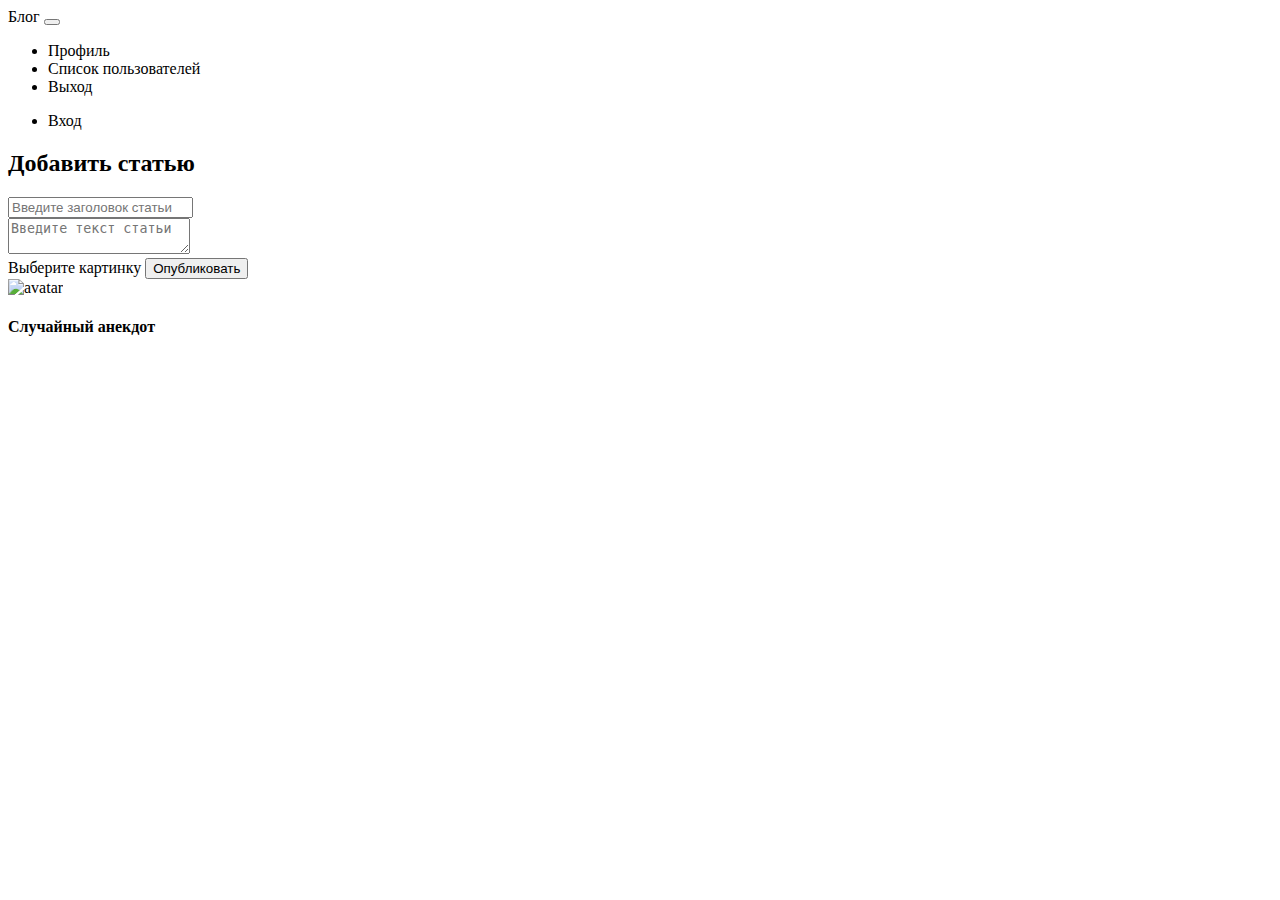
<file: src/main/resources/templates/index.html>
<!DOCTYPE html>
<html xmlns:th="http://www.thymeleaf.org" xmlns:sec="http://www.w3.org/1999/xhtml">
<head>
    <meta charset="UTF-8">
    <title>Блог</title>
    <link href="https://cdn.jsdelivr.net/npm/bootstrap@5.0.2/dist/css/bootstrap.min.css"
          rel="stylesheet"
          integrity="sha384-EVSTQN3/azprG1Anm3QDgpJLIm9Nao0Yz1ztcQTwFspd3yD65VohhpuuCOmLASjC"
          crossorigin="anonymous">
</head>
<body>
<script>
    function check() {
        const header = document.getElementById('header').value;
        const text = document.getElementById('text').value;
        if (header === '') {
            alert('Введите заголовок')
            return false;
        }
        if (text === '') {
            alert('Введите текст')
            return false;
        }
    }
</script>

<nav class="navbar navbar-expand-lg navbar-dark bg-dark">
    <div class="container-fluid">
        <a class="navbar-brand" th:href="@{/}">Блог</a>
        <button class="navbar-toggler" type="button" data-bs-toggle="collapse" data-bs-target="#navbarSupportedContent"
                aria-controls="navbarSupportedContent" aria-expanded="false" aria-label="Toggle navigation">
            <span class="navbar-toggler-icon"></span>
        </button>
        <div class="d-grid gap-2 d-md-flex justify-content-md-end"  id="navbarSupportedContent" sec:authorize="isAuthenticated()">
            <ul class="navbar-nav me-auto mb-2 mb-lg-0">
                <li class="nav-item">
                    <a class="nav-link active" aria-current="page" th:href="@{/profile}">Профиль</a>
                </li>
                <li class="nav-item" sec:authorize="hasRole('ROLE_ADMIN')">
                    <a class="nav-link active" aria-current="page" th:href="@{/users}">Список пользователей</a>
                </li>
                <li class="nav-item">
                    <a class="nav-link active" aria-current="page" th:href="@{/logout}">Выход</a>
                </li>
            </ul>
        </div>
        <div class="d-grid gap-2 d-md-flex justify-content-md-end" id="navbarSupportedContent2" sec:authorize="!isAuthenticated()">
            <ul class="navbar-nav me-auto mb-2 mb-lg-0">
                <li class="nav-item">
                    <a class="nav-link active" aria-current="page" th:href="@{/login}">Вход</a>
                </li>
            </ul>
        </div>
    </div>
</nav>
<div class="container mt-5 mb-5" sec:authorize="isAuthenticated()">
    <h2>Добавить статью</h2>
    <form action="/post" method="post" onsubmit="return check()" enctype="multipart/form-data">
        <input id="header" type="text" name="header" placeholder="Введите заголовок статьи" class="form-control"/><br>
        <textarea id="text" name="text" placeholder="Введите текст статьи" class="form-control"></textarea><br>
        <label for="image" class="label btn btn-dark">Выберите картинку</label>
        <input type="file" class="my" id="image" name="image" multiple hidden>
        <button type="submit" class="btn btn-dark">Опубликовать</button>
    </form>
</div>
<section>
    <div class="container my-5 py-5 text-dark">
        <div class="row d-flex justify-content-center">
            <div th:each="post : ${posts}" class="d-flex flex-start mb-4">
                <div class="card w-100">
                    <div class="card-body p-4">
                        <img class="rounded-circle shadow-1-strong me-3"
                             th:src="@{'data:image/'+${post.user.profileImage.ext} + ';base64, ' + ${post.user.profileImage.base64}}" alt="avatar"
                             width="65"
                             height="65"/>
                        <h3 th:text="${post.user.username}"/>
                        <h1 th:text="${post.header}"></h1>
                        <div class="d-grid gap-2 d-md-flex justify-content-md-end">
                            <a th:href="@{/post/{id}(id=${post.id})}" class="btn btn-dark"
                               th:text="'Читать полностью'"></a>
                        </div>
                        <div class="d-grid gap-2 d-md-flex justify-content-md-end mt-2">
                            <div th:text="${#dates.format(post.date, 'd MMMM yyyy HH:mm')}"></div>
                        </div>
                    </div>
                </div>
            </div>
        </div>
    </div>
    <div class="container my-5 text-dark joke-container">
        <h4>Случайный анекдот</h4>
        <div class="row d-flex justify-content-center">
            <div th:each="line : ${joke.getParagraphs()}">
                <p th:text="${line}"></p>
            </div>
        </div>
    </div>
</section>
</body>
</html>
</file>
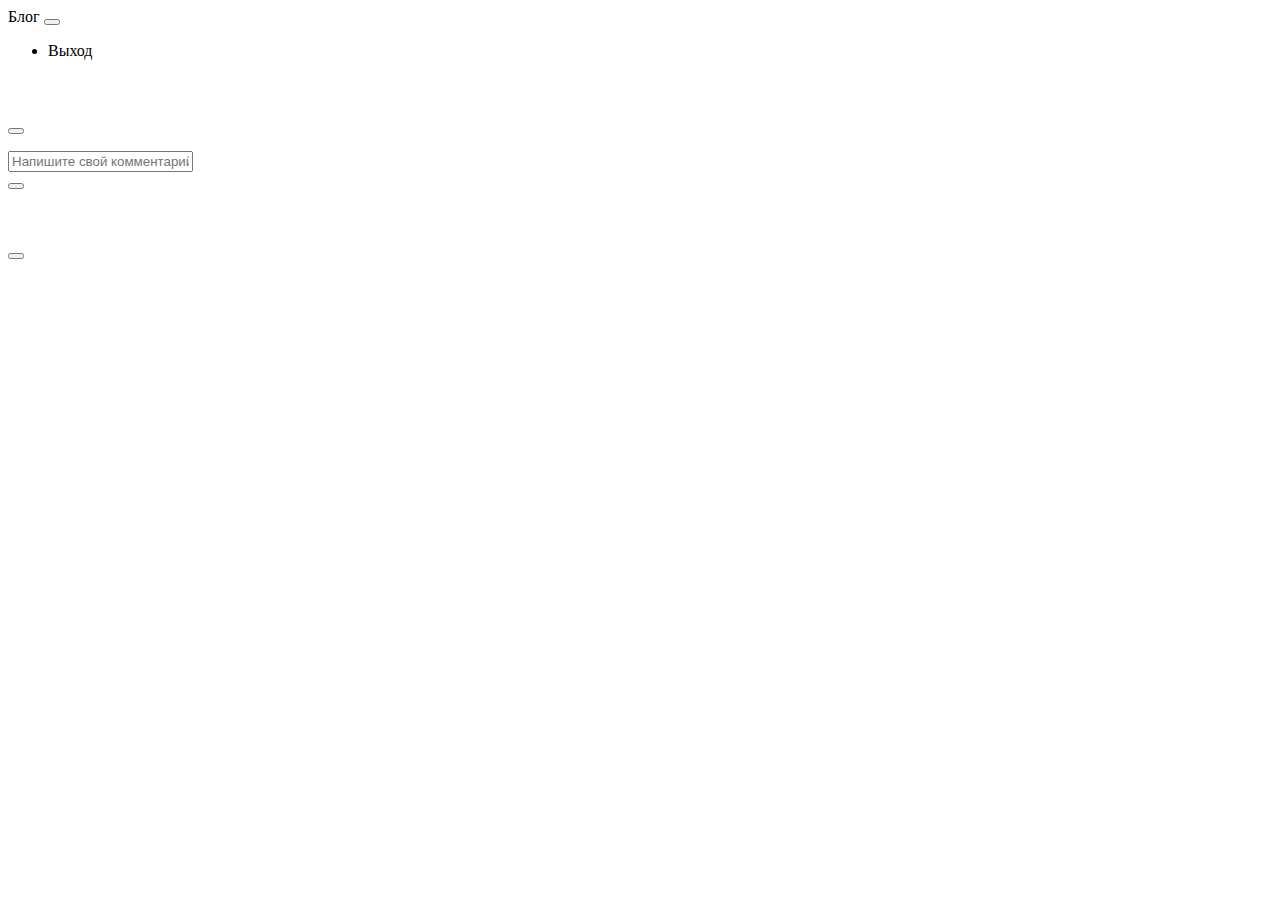
<file: src/main/resources/templates/fullText.html>
<!DOCTYPE html>
<html xmlns:th="http://www.thymeleaf.org">
<head>
  <meta charset="UTF-8">
  <title>Блог</title>
  <link href="https://cdn.jsdelivr.net/npm/bootstrap@5.0.2/dist/css/bootstrap.min.css"
        rel="stylesheet"
        integrity="sha384-EVSTQN3/azprG1Anm3QDgpJLIm9Nao0Yz1ztcQTwFspd3yD65VohhpuuCOmLASjC"
        crossorigin="anonymous">
</head>
<body>
<nav class="navbar navbar-expand-lg navbar-dark bg-dark">
  <div class="container-fluid">
    <a class="navbar-brand" th:href="@{/}">Блог</a>
    <button class="navbar-toggler" type="button" data-bs-toggle="collapse" data-bs-target="#navbarSupportedContent" aria-controls="navbarSupportedContent" aria-expanded="false" aria-label="Toggle navigation">
      <span class="navbar-toggler-icon"></span>
    </button>
    <div class="collapse navbar-collapse" id="navbarSupportedContent">
      <ul class="navbar-nav me-auto mb-2 mb-lg-0">
        <li class="nav-item">
          <a class="nav-link active" aria-current="page" th:href="@{/logout}">Выход</a>
        </li>
      </ul>
    </div>
  </div>
</nav>

<div class="container mt-5 mb-5">
  <h1 th:text="${onePost.header}"></h1>
    <div class="alert alert-info mt-2">
      <p th:text="${onePost.getBlogUser().getUsername()}"/>
      <p th:text="${onePost.text}"/>
      <div th:if="${currentUser.getId()==onePost.getBlogUser().getId() or #strings.contains(#authentication.principal,'ROLE_ADMIN')}">
      <a th:href="@{/post/{id}/edit(id=${onePost.id})}" th:text="'Редактировать'" class="btn btn-warning"></a><br><br>
        <form th:action="@{/post/{id}/remove(id=${onePost.id})}"  method="post">
        <button type="submit" class="btn btn-warning" th:text="'Удалить'"></button>
      </form>
    </div>
      <p th:text="${onePost.date}"/>
    </div>

  <div>
    <form th:action="@{/post/{postId}/comment(postId=${onePost.id})}" method="post">
      <input type="text" name="text" placeholder="Напишите свой комментарий" class="form-control"><br>
      <button type="submit" class="btn btn-success" th:text="'Опубликовать'"></button>
    </form>
  </div>

  <div th:each="comment : ${comments}" class="alert alert-info mt-2">
    <p th:text="${comment.getblogUser().getUsername()}"/>
    <p th:text="${comment.textComment}"/>
    <p th:text="${comment.date}"/>
    <div th:if="${currentUser.getId()==comment.getblogUser().getId() or #strings.contains(#authentication.principal,'ROLE_ADMIN')}">
    <a th:href="@{/post/{id}/comment/edit/{commentId}(id=${onePost.id}, commentId=${comment.id})}" th:text="'Редактировать'" class="btn btn-warning"></a><br><br>
    <form th:action="@{/post/{id}/comment/remove/{commentId}(id=${onePost.id}, commentId=${comment.id})}"  method="post">
      <button type="submit" class="btn btn-warning" th:text="'Удалить'"></button>
    </form>
    </div>
  </div>


</div>
</body>
</html>
</file>
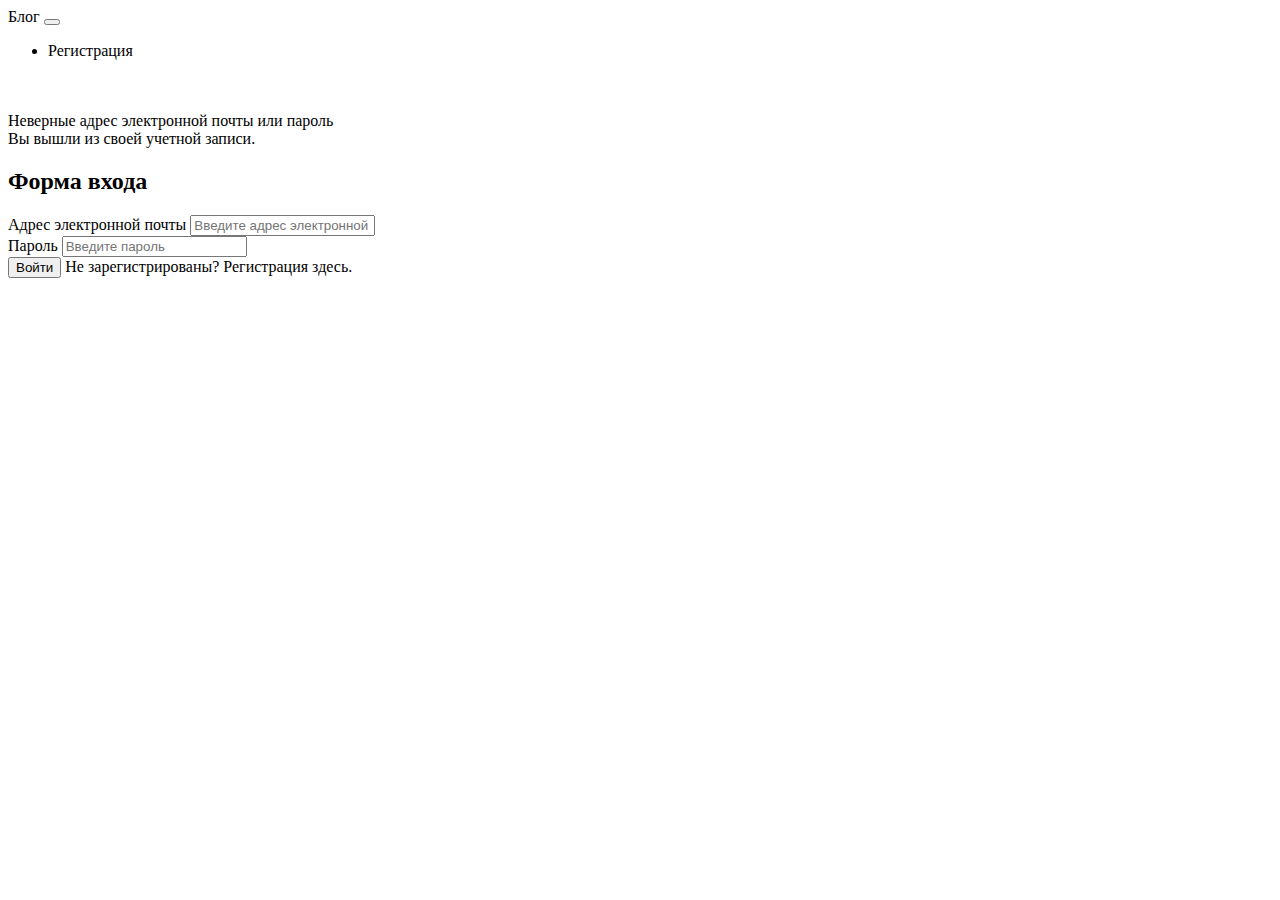
<file: src/main/resources/templates/login.html>
<!DOCTYPE html>
<html lang="en"
      xmlns:th="http://www.thymeleaf.org"
>
<head>
  <meta charset="UTF-8">
  <title>Блог</title>
  <link href="https://cdn.jsdelivr.net/npm/bootstrap@5.0.2/dist/css/bootstrap.min.css"
        rel="stylesheet"
        integrity="sha384-EVSTQN3/azprG1Anm3QDgpJLIm9Nao0Yz1ztcQTwFspd3yD65VohhpuuCOmLASjC"
        crossorigin="anonymous">
</head>
<body>
<nav class="navbar navbar-expand-lg navbar-dark bg-dark">
  <div class="container-fluid">
    <a class="navbar-brand" th:href="@{/}">Блог</a>
    <button class="navbar-toggler" type="button" data-bs-toggle="collapse" data-bs-target="#navbarSupportedContent" aria-controls="navbarSupportedContent" aria-expanded="false" aria-label="Toggle navigation">
      <span class="navbar-toggler-icon"></span>
    </button>
    <div class="d-grid gap-2 d-md-flex justify-content-md-end"  id="navbarSupportedContent">
      <ul class="navbar-nav me-auto mb-2 mb-lg-0">
        <li class="nav-item">
          <a class="nav-link active" aria-current="page" th:href="@{/registration}">Регистрация</a>
        </li>
      </ul>
    </div>
  </div>
</nav>
<br /><br />
<div class="container">
  <div class="row">
    <div class="col-md-6 offset-md-3">

      <div th:if="${param.error}">
        <div class="alert alert-danger">Неверные адрес электронной почты или пароль</div>
      </div>
      <div th:if="${param.logout}">
        <div class="alert alert-success">Вы вышли из своей учетной записи.</div>
      </div>

      <div class="card">
        <div class="card-header">
          <h2 class="text-center">Форма входа</h2>
        </div>
        <div class="card-body">
          <form method="post" role="form" th:action="@{/login}" class="form-horizontal">
            <div class="form-group mb-3">
              <label class="control-label">Адрес электронной почты</label>
              <input
                      type="text"
                      id="username"
                      name="username"
                      class="form-control"
                      placeholder="Введите адрес электронной почты"
              />
            </div>

            <div class="form-group mb-3">
              <label class="control-label">Пароль</label>
              <input
                      type="password"
                      id="password"
                      name="password"
                      class="form-control"
                      placeholder="Введите пароль"
              />
            </div>
            <div class="form-group mb-3">
              <button type="submit" class="btn btn-primary">Войти</button>
              <span> Не зарегистрированы?
                <a th:href="@{/registration}">Регистрация здесь.</a>
              </span>
            </div>
          </form>
        </div>
      </div>
    </div>
  </div>
</div>
</body>
</html>
</file>
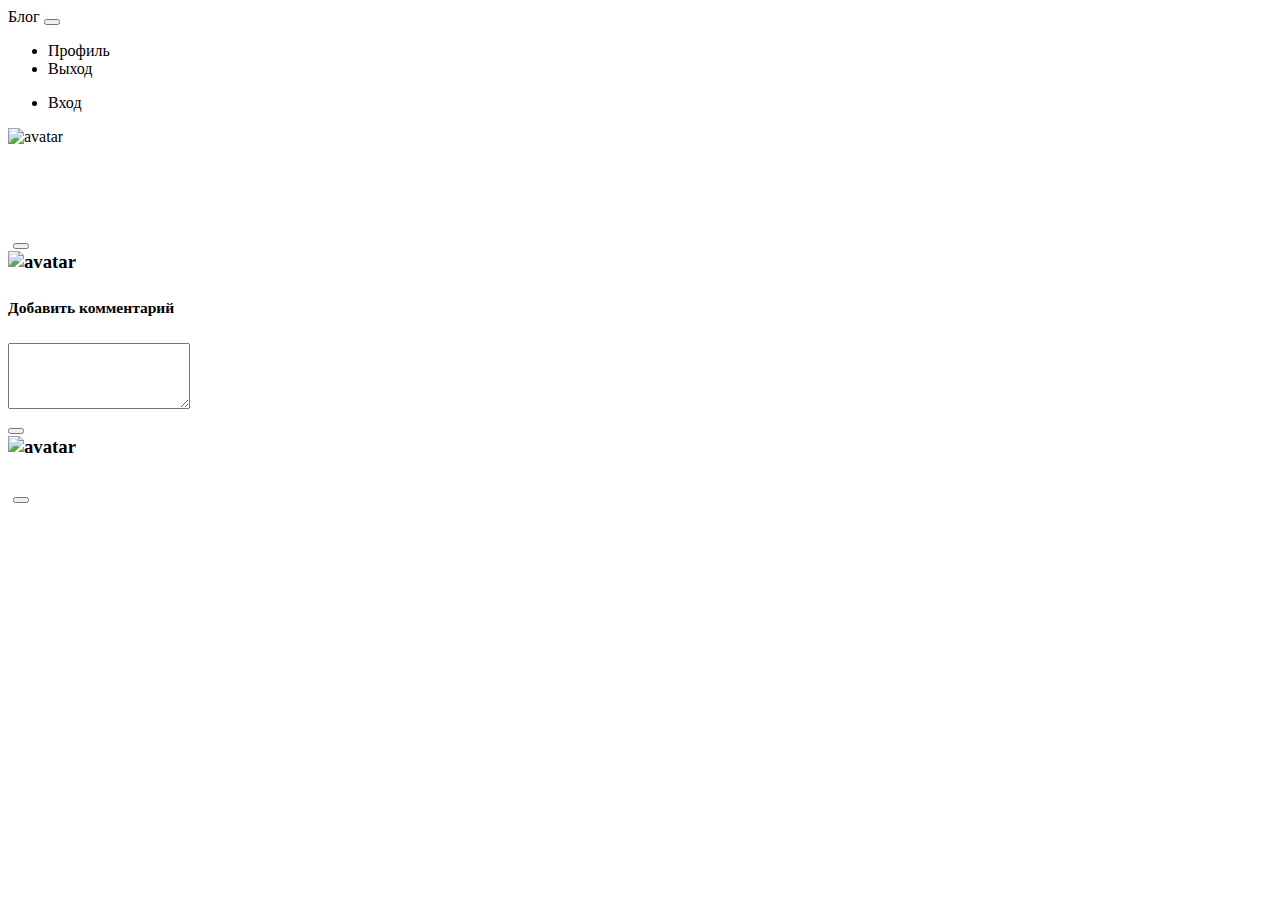
<file: src/main/resources/templates/post.html>
<!DOCTYPE html>
<html xmlns:th="http://www.thymeleaf.org" xmlns:sec="http://www.w3.org/1999/xhtml">
<head>
    <meta charset="UTF-8">
    <title>Блог</title>
    <link href="https://cdn.jsdelivr.net/npm/bootstrap@5.0.2/dist/css/bootstrap.min.css"
          rel="stylesheet"
          integrity="sha384-EVSTQN3/azprG1Anm3QDgpJLIm9Nao0Yz1ztcQTwFspd3yD65VohhpuuCOmLASjC"
          crossorigin="anonymous">
</head>
<body>

<script>
    function check() {
        const comment = document.getElementById('commentId').value;
        if (comment === '') {
            alert('Введите комментарий')
            return false;
        }
    }
</script>

<nav class="navbar navbar-expand-lg navbar-dark bg-dark">
    <div class="container-fluid">
        <a class="navbar-brand" th:href="@{/}">Блог</a>
        <button class="navbar-toggler" type="button" data-bs-toggle="collapse" data-bs-target="#navbarSupportedContent"
                aria-controls="navbarSupportedContent" aria-expanded="false" aria-label="Toggle navigation">
            <span class="navbar-toggler-icon"></span>
        </button>
        <div class="d-grid gap-2 d-md-flex justify-content-md-end" id="navbarSupportedContent"
             sec:authorize="isAuthenticated()">
            <ul class="navbar-nav me-auto mb-2 mb-lg-0">
                <li class="nav-item">
                    <a class="nav-link active" aria-current="page" th:href="@{/profile}">Профиль</a>
                </li>
                <li class="nav-item">
                    <a class="nav-link active" aria-current="page" th:href="@{/logout}">Выход</a>
                </li>
            </ul>
        </div>
        <div class="d-grid gap-2 d-md-flex justify-content-md-end" id="navbarSupportedContent2"
             sec:authorize="!isAuthenticated()">
            <ul class="navbar-nav me-auto mb-2 mb-lg-0">
                <li class="nav-item">
                    <a class="nav-link active" aria-current="page" th:href="@{/login}">Вход</a>
                </li>
            </ul>
        </div>
    </div>
</nav>
<section>
    <div class="container my-5 py-5 text-dark">
        <div class="row d-flex justify-content-center">
            <div class="col-md-11 col-lg">
                <div class="d-flex flex-start mb-4">
                    <div class="card w-100">
                        <div class="card-body p-4">
                            <img class="rounded-circle shadow-1-strong me-3"
                                 th:src="@{'data:image/'+${post.user.profileImage.ext} + ';base64, ' + ${post.user.profileImage.base64}}"
                                 alt="avatar"
                                 width="65"
                                 height="65"/>
                            <h2 th:text="${post.header}"></h2>
                            <h3 th:text="${post.user.username}"/>
                            <p th:text="${#dates.format(post.date, 'd MMMM yyyy HH:mm')}"></p>
                            <div class="imageDiv" th:if="${post.path != null && post.path.ext != null && post.path.base64 != null}">
                                <img th:src="@{'data:image/'+${post.path.ext} + ';base64, ' + ${post.path.base64}}"
                                     th:width="900"/>
                            </div> <br>
                            <p th:text="${post.text}"/>
                            <div class="d-grid gap-2 d-md-flex justify-content-md-end"
                                 sec:authorize="isAuthenticated()">
                                <div th:if="${user.id==post.user.id or #strings.contains(#authentication.principal,'ROLE_ADMIN')}">
                                    <a th:href="@{/post/{id}/edit(id=${post.id})}" th:text="'Редактировать'"
                                       class="btn btn-dark btn-sm" style="display: inline-block;"></a>
                                    <form th:action="@{/post/{id}/remove(id=${post.id})}" method="post"
                                          style="display: inline-block;">
                                        <button type="submit" class="btn btn-dark btn-sm" th:text="'Удалить'"></button>
                                    </form>
                                </div>
                            </div>
                            <div class="d-flex flex-end" sec:authorize="isAuthenticated()">
                                <img class="rounded-circle shadow-1-strong me-3"
                                     th:src="@{'data:image/'+${user.profileImage.ext} + ';base64, ' + ${user.profileImage.base64}}"
                                     alt="avatar"
                                     width="65"
                                     height="65"/>
                                <div>
                                    <h5>Добавить комментарий</h5>
                                    <div class="form-outline d-flex justify-content-between mt-3">
                                        <form th:action="@{/post/{postId}/comment(postId=${post.id})}" method="post"
                                              onsubmit="return check()">
                                            <textarea id="commentId" class="form-control" th:type="text" th:name="text"
                                                      rows="4"></textarea> <br>
                                            <button type="submit" class="btn btn-dark btn-sm"
                                                    th:text="'Опубликовать'"></button>
                                        </form>
                                    </div>
                                </div>
                            </div>
                            <div th:each="comment : ${comments}">
                                <img class="rounded-circle shadow-1-strong me-3"
                                     th:src="@{'data:image/'+${comment.user.profileImage.ext} + ';base64, ' + ${comment.user.profileImage.base64}}"
                                     alt="avatar"
                                     width="65"
                                     height="65"/>
                                <h5 th:text="${comment.user.username}"></h5>
                                <p th:text="${#dates.format(comment.date, 'd MMMM yyyy HH:mm')}" class="small"></p>
                                <p th:text="${comment.textComment}"></p>
                                <div class="d-grid gap-2 d-md-flex justify-content-md-end"
                                     sec:authorize="isAuthenticated()">
                                    <div th:if="${user.id==comment.user.id or #strings.contains(#authentication.principal,'ROLE_ADMIN')}">
                                        <a th:href="@{/post/{id}/comment/edit/{commentId}(id=${post.id}, commentId=${comment.id})}"
                                           role="button" class="btn btn-dark me-md-2 btn-sm" th:text="'Редактировать'"
                                           style="display: inline-block;"></a>
                                        <form th:action="@{/post/{id}/comment/remove/{commentId}(id=${post.id}, commentId=${comment.id})}"
                                              method="post" style="display: inline-block;">
                                            <button type="submit" class="btn btn-dark btn-sm"
                                                    th:text="'Удалить'"></button>
                                        </form>
                                    </div>
                                </div>
                            </div>
                        </div>
                    </div>
                </div>
            </div>
        </div>
    </div>
</section>
</body>
</html>
</file>
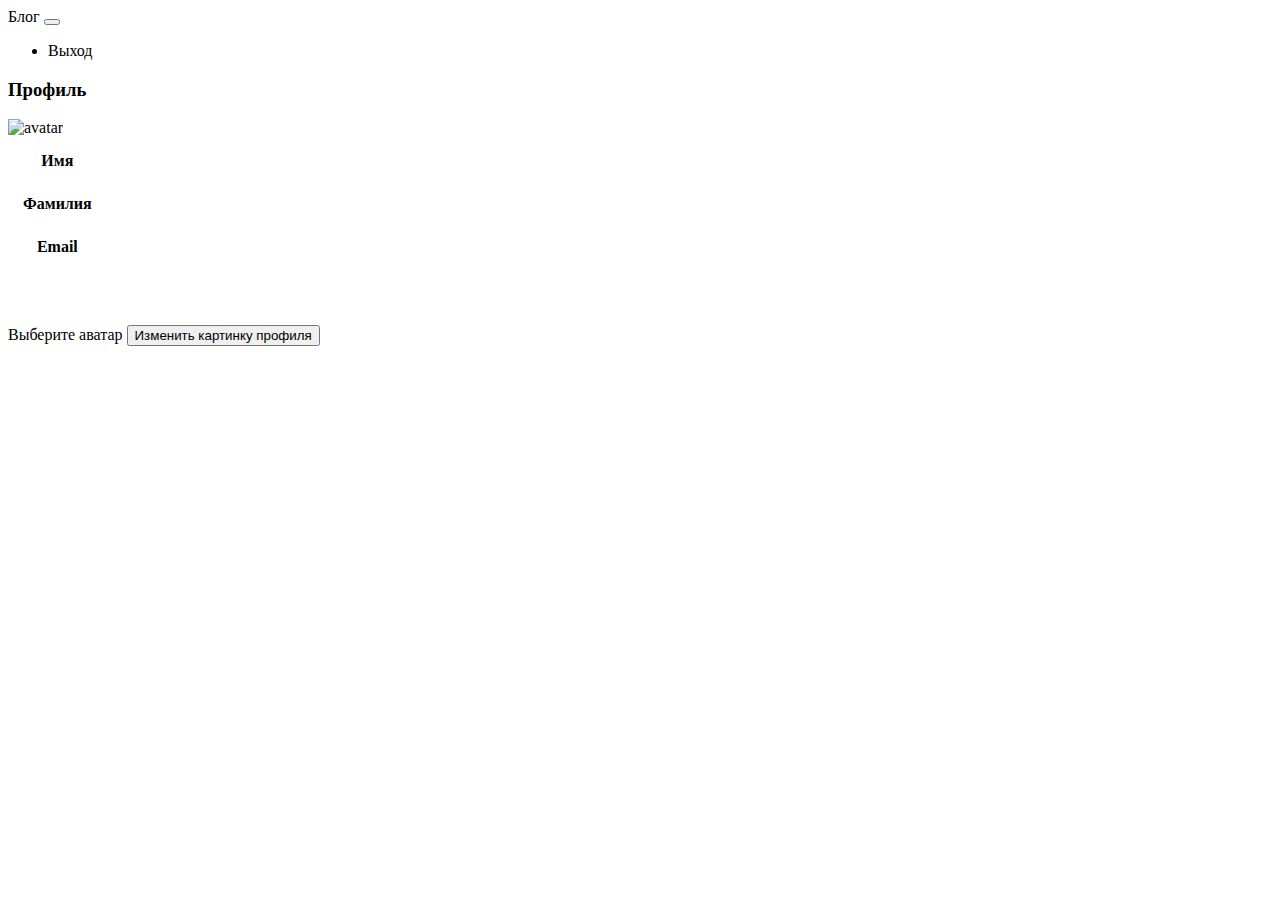
<file: src/main/resources/templates/profile.html>
<!DOCTYPE html>
<html lang=ru xmlns:th="http://www.thymeleaf.org">
<head>
    <meta charset="UTF-8">
    <title>Блог</title>
    <link href="https://cdn.jsdelivr.net/npm/bootstrap@5.0.2/dist/css/bootstrap.min.css"
          rel="stylesheet"
          integrity="sha384-EVSTQN3/azprG1Anm3QDgpJLIm9Nao0Yz1ztcQTwFspd3yD65VohhpuuCOmLASjC"
          crossorigin="anonymous">
</head>
<body>
<nav class="navbar navbar-expand-lg navbar-dark bg-dark">
    <div class="container-fluid">
        <a class="navbar-brand" th:href="@{/}">Блог</a>
        <button class="navbar-toggler" type="button" data-bs-toggle="collapse" data-bs-target="#navbarSupportedContent"
                aria-controls="navbarSupportedContent" aria-expanded="false" aria-label="Toggle navigation">
            <span class="navbar-toggler-icon"></span>
        </button>
        <div class="d-grid gap-2 d-md-flex justify-content-md-end" id="navbarSupportedContent">
            <ul class="navbar-nav me-auto mb-2 mb-lg-0">
                <li class="nav-item">
                    <a class="nav-link active" aria-current="page" th:href="@{/logout}">Выход</a>
                </li>
            </ul>
        </div>
    </div>
</nav>

<section>
    <div class="container my-5 py-5 text-dark">
        <h3 class="row d-flex justify-content-center">Профиль</h3>
        <div class="row d-flex justify-content-center">
            <div class="card w-50">
                <div class="card-body p-4">
                    <img class="rounded-circle shadow-1-strong me-3"
                         th:src="@{'data:image/'+${user.profileImage.ext} + ';base64, ' + ${user.profileImage.base64}}" alt="avatar"
                         width="85"
                         height="85"/>
                    <table cellpadding="10" cellspacing="5">
                        <tr>
                            <th>Имя</th>
                            <td th:text="${user.firstName}"></td>
                        </tr>
                        <tr>
                            <th>Фамилия</th>
                            <td th:text="${user.lastName}"></td>
                        </tr>
                        <tr>
                            <th>Email</th>
                            <td th:text="${user.email}"></td>
                        </tr>
                    </table>
                    <br><br>
                    <a th:href="@{/profile/edit}" th:text="'Редактировать'"
                       class="btn btn-dark btn-sm" style="display: block;"></a> <br>
                    <form action="/profile/change-image" method="post" enctype="multipart/form-data">
                        <label for="image" class="label btn btn-dark">Выберите аватар</label>
                        <input type="file" class="my" id="image" name="image" multiple hidden>
                        <button type="submit" class="btn btn-dark">Изменить картинку профиля</button>
                    </form>
                </div>
            </div>
        </div>
    </div>
    </div>
</section>


</body>
</html>
</file>
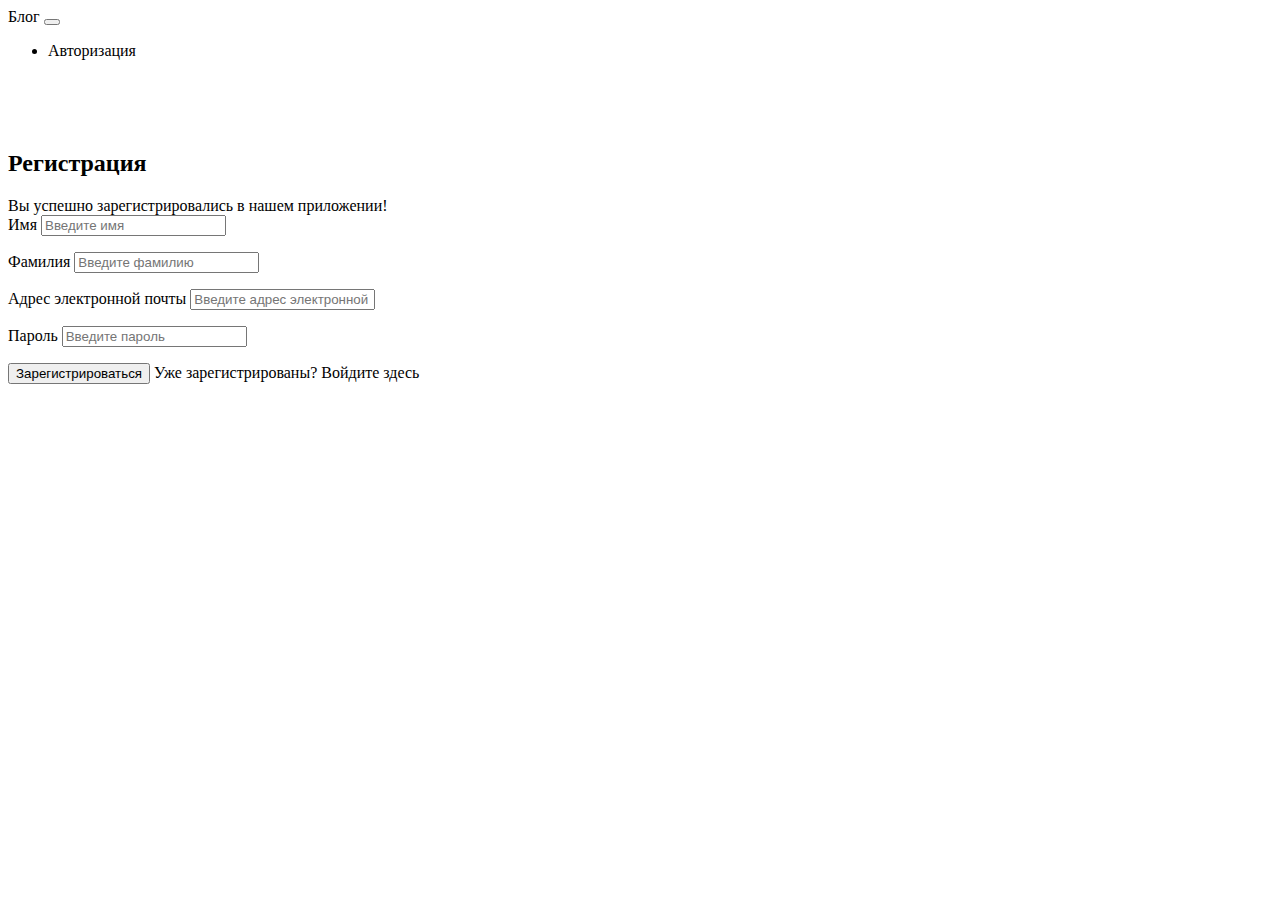
<file: src/main/resources/templates/registration.html>
<!DOCTYPE html>
<html lang="en"
      xmlns:th="http://www.thymeleaf.org"
>
<head>
    <meta charset="UTF-8">
    <title>Блог</title>
    <link href="https://cdn.jsdelivr.net/npm/bootstrap@5.0.2/dist/css/bootstrap.min.css"
          rel="stylesheet"
          integrity="sha384-EVSTQN3/azprG1Anm3QDgpJLIm9Nao0Yz1ztcQTwFspd3yD65VohhpuuCOmLASjC"
          crossorigin="anonymous">
</head>
<body>
<nav class="navbar navbar-expand-lg navbar-dark bg-dark">
    <div class="container-fluid">
        <a class="navbar-brand" th:href="@{/}">Блог</a>
        <button class="navbar-toggler" type="button" data-bs-toggle="collapse" data-bs-target="#navbarSupportedContent" aria-controls="navbarSupportedContent" aria-expanded="false" aria-label="Toggle navigation">
            <span class="navbar-toggler-icon"></span>
        </button>
        <div class="d-grid gap-2 d-md-flex justify-content-md-end"  id="navbarSupportedContent">
            <ul class="navbar-nav me-auto mb-2 mb-lg-0">
                <li class="nav-item">
                    <a class="nav-link active" aria-current="page" th:href="@{/login}">Авторизация</a>
                </li>
            </ul>
        </div>
    </div>
</nav>
<br /><br /><br />
<div class="container">
    <div class="row col-md-8 offset-md-2">
        <div class="card">
            <div class="card-header">
                <h2 class="text-center">Регистрация</h2>
            </div>
            <div th:if="${param.success}">
                <div class="alert alert-info">
                    Вы успешно зарегистрировались в нашем приложении!
                </div>
            </div>
            <div class="card-body">
                <form
                        method="post"
                        role="form"
                        th:action="@{/registration/save}"
                        th:object="${user}"
                >
                    <div class="form-group mb-3">
                        <label class="form-label">Имя</label>
                        <input
                                class="form-control"
                                id="firstName"
                                name="firstName"
                                placeholder="Введите имя"
                                th:field="*{firstName}"
                                type="text"
                        />
                        <p th:errors = "*{firstName}" class="text-danger"
                           th:if="${#fields.hasErrors('firstName')}"></p>
                    </div>

                    <div class="form-group mb-3">
                        <label class="form-label">Фамилия</label>
                        <input
                                class="form-control"
                                id="lastName"
                                name="lastName"
                                placeholder="Введите фамилию"
                                th:field="*{lastName}"
                                type="text"
                        />
                        <p th:errors = "*{lastName}" class="text-danger"
                           th:if="${#fields.hasErrors('lastName')}"></p>
                    </div>

                    <div class="form-group mb-3">
                        <label class="form-label">Адрес электронной почты</label>
                        <input
                                class="form-control"
                                id="email"
                                name="email"
                                placeholder="Введите адрес электронной почты"
                                th:field="*{email}"
                                type="email"
                        />
                        <p th:errors = "*{email}" class="text-danger"
                           th:if="${#fields.hasErrors('email')}"></p>
                    </div>

                    <div class="form-group mb-3">
                        <label class="form-label">Пароль</label>
                        <input
                                class="form-control"
                                id="password"
                                name="password"
                                placeholder="Введите пароль"
                                th:field="*{password}"
                                type="password"
                        />
                        <p th:errors = "*{password}" class="text-danger"
                           th:if="${#fields.hasErrors('password')}"></p>
                    </div>
                    <div class="form-group">
                        <button class="btn btn-primary" type="submit">Зарегистрироваться</button>
                        <span>Уже зарегистрированы? <a th:href="@{/login}">Войдите здесь</a></span>
                    </div>
                </form>
            </div>
        </div>
    </div>
</div>
</body>
</html>
</file>
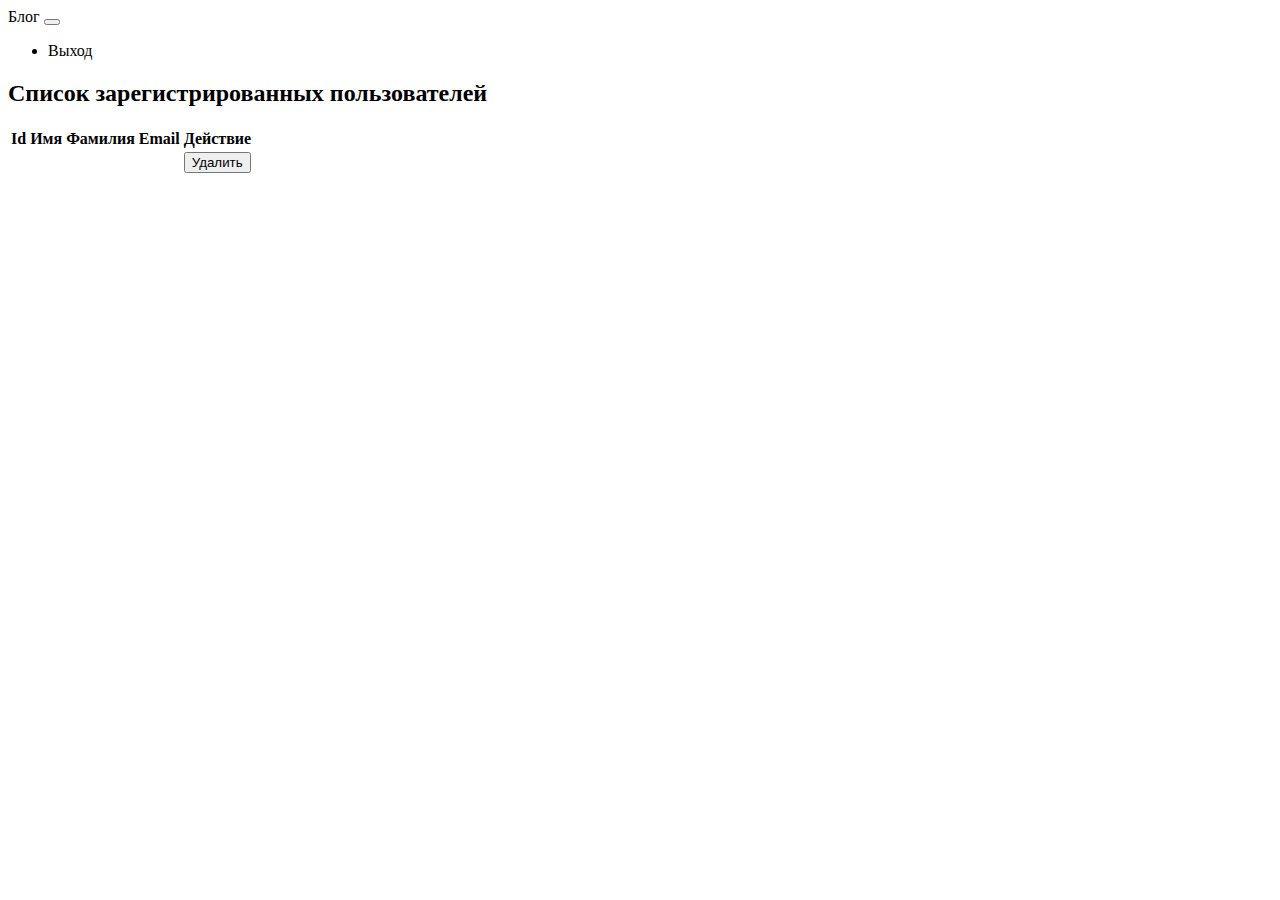
<file: src/main/resources/templates/users.html>
<!DOCTYPE html>
<html lang="en"
      xmlns:th="http://www.thymeleaf.org"
>
<head>
  <meta charset="UTF-8">
  <title>Блог</title>
  <link href="https://cdn.jsdelivr.net/npm/bootstrap@5.0.2/dist/css/bootstrap.min.css"
        rel="stylesheet"
        integrity="sha384-EVSTQN3/azprG1Anm3QDgpJLIm9Nao0Yz1ztcQTwFspd3yD65VohhpuuCOmLASjC"
        crossorigin="anonymous">
  <link href="https://cdnjs.cloudflare.com/ajax/libs/font-awesome/6.0.0-beta3/css/all.min.css" rel="stylesheet">
  <style>
    .btn:hover <h1></h1>{
    opacity: 1;
    }
  </style>
</head>
<body>
<script>
  String emailToDelete = "admin@admin.ru";
  boolean isDeleted = remove(emailToDelete);
  if (!isDeleted) {
    showMessage("Невозможно удалить пользователя.");
  } else {
    showMessage("Удаление успешно завершено.");
  }
</script>
<nav class="navbar navbar-expand-lg navbar-dark bg-dark">
  <div class="container-fluid">
    <a class="navbar-brand" th:href="@{/}">Блог</a>
    <button class="navbar-toggler" type="button" data-bs-toggle="collapse" data-bs-target="#navbarSupportedContent" aria-controls="navbarSupportedContent" aria-expanded="false" aria-label="Toggle navigation">
      <span class="navbar-toggler-icon"></span>
    </button>
    <div class="d-grid gap-2 d-md-flex justify-content-md-end"  id="navbarSupportedContent">
      <ul class="navbar-nav me-auto mb-2 mb-lg-0">
        <li class="nav-item">
          <a class="nav-link active" aria-current="page" th:href="@{/logout}">Выход</a>
        </li>
      </ul>
    </div>
  </div>
</nav>
<div class="container">
  <div class="row col-md-10">
    <h2>Список зарегистрированных пользователей</h2>
  </div>
  <table class="table table-bordered table-hover">
    <thead class="table-dark">
    <tr>
      <th>Id</th>
      <th>Имя</th>
      <th>Фамилия</th>
      <th>Email</th>
      <th>Действие</th>
    </tr>
    </thead>
    <tbody>
    <tr th:each = "user : ${users}">
      <td th:text = "${user.id}"></td>
      <td th:text = "${user.firstName}"></td>
      <td th:text = "${user.lastName}"></td>
      <td th:text = "${user.email}"></td>
      <td>
        <form th:action="@{/users}" th:method="delete">
          <input type="hidden" name="email" th:value="${user.email}"/>
          <button type="submit" class="btn btn-danger">Удалить</button>
        </form>
      </td>
    </tr>
    </tbody>
  </table>
</div>
</body>
</html>
</file>
